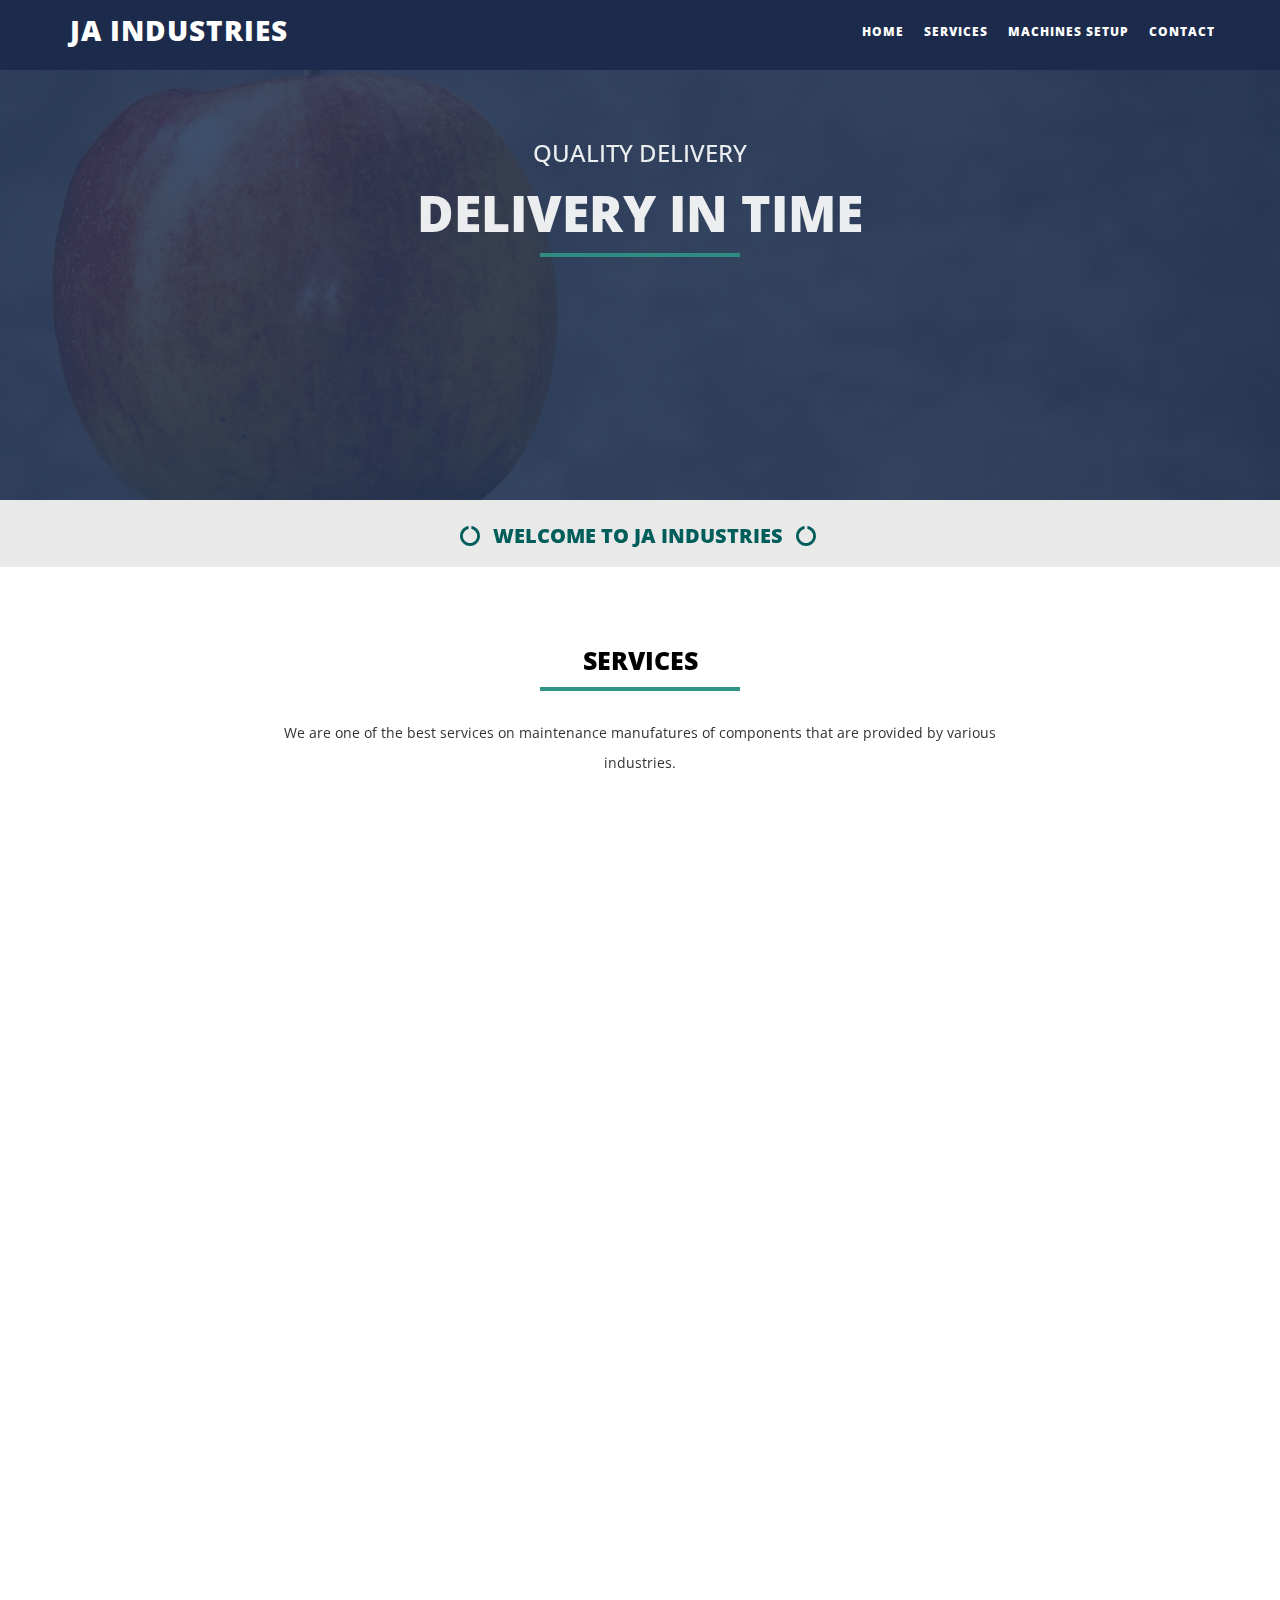
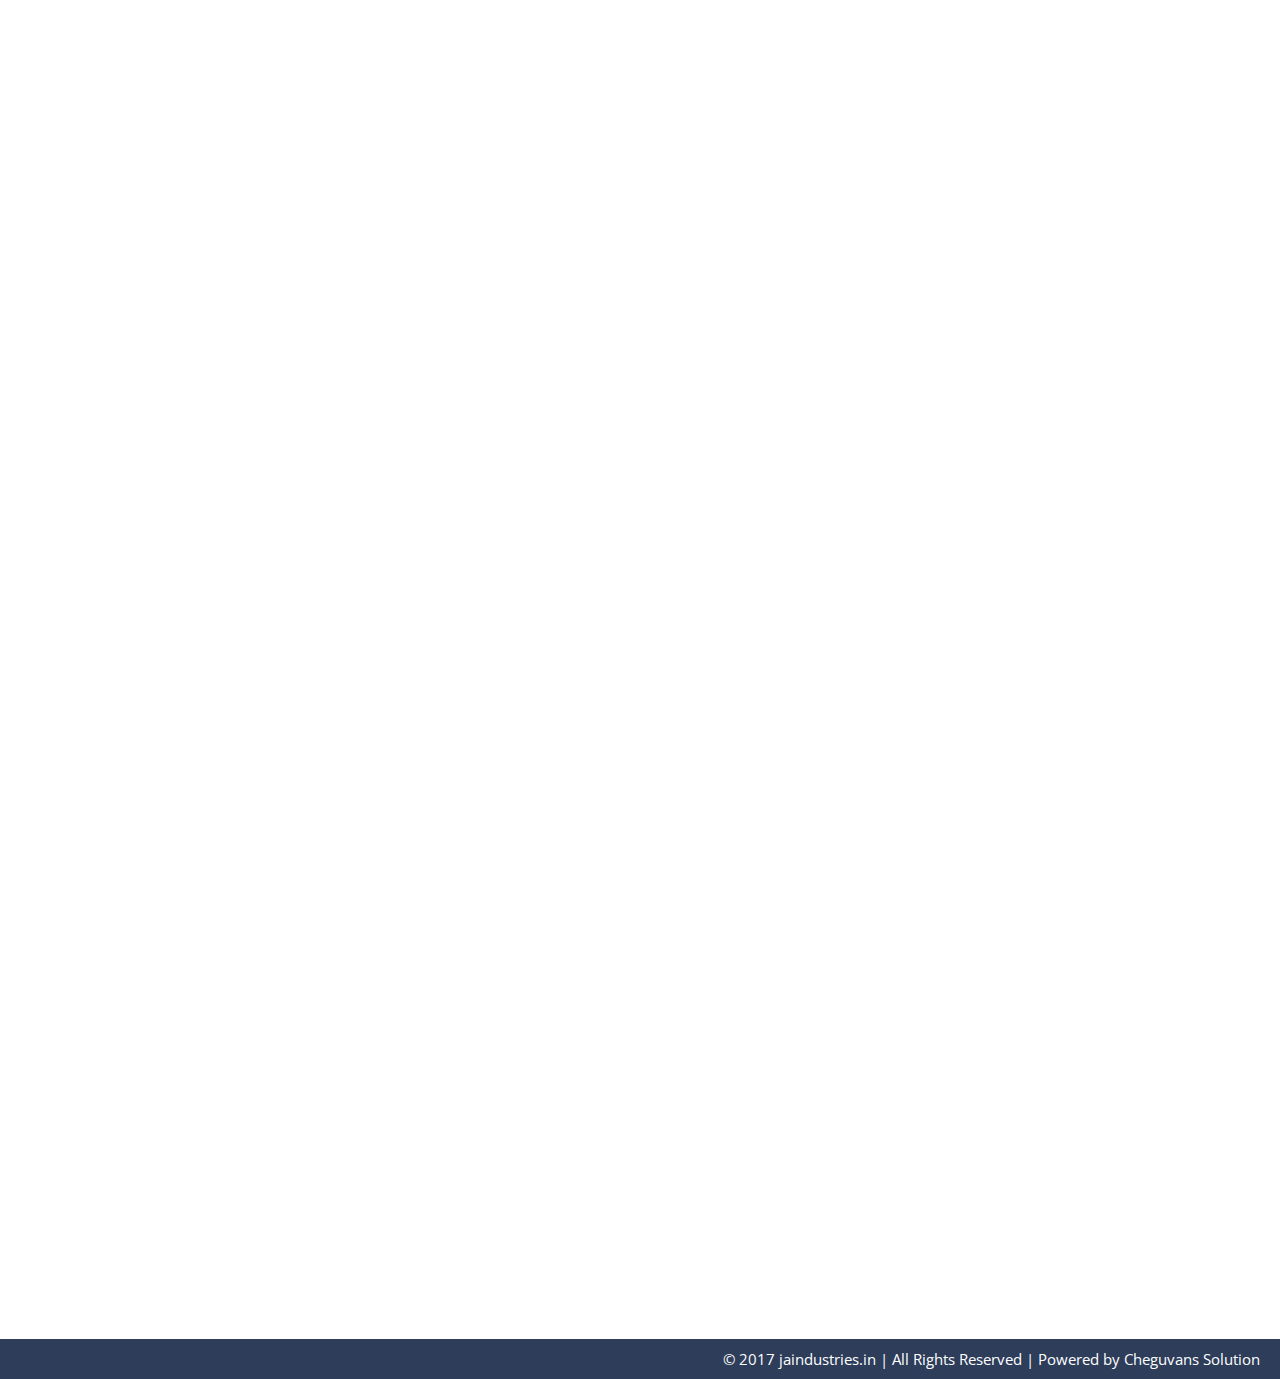
<file: index.html>
﻿<!DOCTYPE html>
<html xmlns="http://www.w3.org/1999/xhtml">
<head>
    <meta charset="utf-8" />
    <meta name="viewport" content="width=device-width, initial-scale=1, maximum-scale=1" />
    <meta name="description" content="" />
    <meta name="author" content="" />
    <title>Ja Industries Mechanical Company - Oragadam - Chennai </title>
    <!-- BOOTSTRAP CORE STYLE CSS -->
    <link href="assets/css/bootstrap.css" rel="stylesheet" />
    <!-- FONT AWESOME CSS -->
<link href="assets/css/font-awesome.min.css" rel="stylesheet" />
     <!-- FLEXSLIDER CSS -->
<link href="assets/css/flexslider.css" rel="stylesheet" />
    <!-- CUSTOM STYLE CSS -->
    <link href="assets/css/style.css" rel="stylesheet" />    
  <!-- Google	Fonts -->
	<link href='http://fonts.googleapis.com/css?family=Open+Sans:400,700,300' rel='stylesheet' type='text/css' />
</head>
<body >
   
 <div class="navbar navbar-inverse navbar-fixed-top " id="menu">
        <div class="container">
            <div class="navbar-header">
                <button type="button" class="navbar-toggle" data-toggle="collapse" data-target=".navbar-collapse">
                    <span class="icon-bar"></span>
                    <span class="icon-bar"></span>
                    <span class="icon-bar"></span>
                </button>
                <p style=" font-size:28px; margin-top:15PX;">JA INDUSTRIES </p>
               <!-- <a class="navbar-brand" href="#"><img class="logo-custom" src="assets/img/logo180-50.png" alt=""  /> srfwer</a>-->
            </div>
            <div class="navbar-collapse collapse move-me">
                <ul class="nav navbar-nav navbar-right">
                    <li ><a href="#home">HOME</a></li>
                     <li><a href="#features-sec">SERVICES</a></li>
                   <!-- <li><a href="#faculty-sec">OUR CLIENTS</a></li>-->
                     <li><a href="#course-sec">MACHINES SETUP</a></li>
                     <li><a href="ContactUs.aspx">CONTACT</a></li>
                </ul>
            </div>
           
        </div>
    </div>
      <!--NAVBAR SECTION END-->
       <div class="home-sec" id="home" >
           <div class="overlay">
 <div class="container">
           <div class="row text-center " >
           
               <div class="col-lg-12  col-md-12 col-sm-12">
               
                <div class="flexslider set-flexi" id="main-section" >
                    <ul class="slides move-me">
                        <!-- Slider 01 -->
                        <li>
                              <h3>Quality Delivery</h3>
                           <h1> delivery in Time </h1>
                         
                            
                        </li>
                        <!-- End Slider 01 -->
                        
                        <!-- Slider 02 -->
                        <li>
                            <h3> Quality Delivery</h3>
                             <h1>Cost Effective   </h1>
                           
                        </li>
                        <!-- End Slider 02 -->
                        
                        <!-- Slider 03 -->
                        <li>
                            <h3>Focus</h3>
                           <h1>Maintain Accuracy</h1>
                            
                        </li>
                        <!-- End Slider 03 -->
                    </ul>
                </div>
                   
     
              
              
            </div>
                
               </div>
                </div>
           </div>
           
       </div>
       <!--HOME SECTION END-->   
    <div  class="tag-line" >
         <div class="container">
           <div class="row  text-center" >
           
               <div class="col-lg-12  col-md-12 col-sm-12">
               
        <h2 data-scroll-reveal="enter from the bottom after 0.1s" ><i class="fa fa-circle-o-notch"></i> WELCOME TO JA INDUSTRIES <i class="fa fa-circle-o-notch"></i> </h2>
                   </div>
               </div>
             </div>
        
    </div>
    <!--HOME SECTION TAG LINE END-->   
         <div id="features-sec" class="container set-pad" >
             <div class="row text-center">
                 <div class="col-lg-8 col-lg-offset-2 col-md-8 col-sm-8 col-md-offset-2 col-sm-offset-2">
                     <h1 data-scroll-reveal="enter from the bottom after 0.2s"  class="header-line">SERVICES </h1>
                     <p data-scroll-reveal="enter from the bottom after 0.3s" >
                      We are one of the best services on maintenance manufatures of components that are provided by 
                      various industries. 
                         </p>
                 </div>

             </div>
             <!--/.HEADER LINE END-->


           <div class="row" >
           
               
                 <div class="col-lg-4  col-md-4 col-sm-4" data-scroll-reveal="enter from the bottom after 0.4s">
                     <div class="about-div">
                     <i class="fa fa-paper-plane-o fa-4x icon-round-border" ></i>
                   <h3 >Lathe Works</h3>
                 <hr />
                       <hr />
                   <p >
                       Various operations are performed in a lathe machine other than plain turning.These are, 
                       <ol>* Facing</ol>
                       <ol>* Chamfering</ol>
                       <ol>* Grooving</ol>
                       <ol>* Forming</ol>
                       <ol>* Eccentric turning</ol>
                       <ol>* Taper turning ..., etc</ol>
                    
                      
                   </p>
              
                </div>
                   </div>
                   <div class="col-lg-4  col-md-4 col-sm-4" data-scroll-reveal="enter from the bottom after 0.5s">
                     <div class="about-div">
                     <i class="fa fa-bolt fa-4x icon-round-border" ></i>
                   <h3 >Drilling works</h3>
                 <hr />
                       <hr />
                   <p >
                           Various operations are performed in a drilling machine.These are, 
                       <ol>* Boring</ol>
                       <ol>* Counter Boring</ol>
                       <ol>* Spot Facing</ol>
                       <ol>* Counter Sinking</ol>
                       <ol>* Reaming</ol>
                       <ol>* Grinding ..., etc</ol>
                   </p>
              
                </div>
                   </div>
                 <div class="col-lg-4  col-md-4 col-sm-4" data-scroll-reveal="enter from the bottom after 0.6s">
                     <div class="about-div">
                     <i class="fa fa-magic fa-4x icon-round-border" ></i>
                   <h3 >lathe cutting</h3>
                 <hr />
                       <hr />
                   <p >
                        Various tools are involved in a lathe cutting machine.These are, 
                       <ol>* Carbide tip tools</ol>
                       <ol>* Grooving tool</ol>
                       <ol>* Cut-Off blade</ol>
                       <ol>* Parting blades</ol>
                       <ol>* Boring bar</ol>
                       <ol>* Side tool </ol>
                   </p>
               
                </div>
                   </div>
                 
                 
               </div>
             </div>
   <!-- FEATURES SECTION END-->
    <!--<div id="faculty-sec" >
    <div class="container set-pad">
             <div class="row text-center">
                 <div class="col-lg-8 col-lg-offset-2 col-md-8 col-sm-8 col-md-offset-2 col-sm-offset-2">
                     <h1 data-scroll-reveal="enter from the bottom after 0.1s" class="header-line">OUR FACULTY </h1>
                     <p data-scroll-reveal="enter from the bottom after 0.3s">
                      Lorem ipsum dolor sit amet, consectetuer adipiscing elit.
                        Aenean commodo.
                         Lorem ipsum dolor sit amet, consectetuer adipiscing elit.
                        Aenean commodo.
                         </p>
                 </div>

             </div>
             <!--/.HEADER LINE END

           <div class="row" >
           
               
                 <div class="col-lg-4  col-md-4 col-sm-4" data-scroll-reveal="enter from the bottom after 0.4s">
                     <div class="faculty-div">
                     <img src="assets/img/faculty/1.jpg"  class="img-rounded" />
                   <h3 >ROXI CHI LUENA </h3>
                 <hr />
                         <h4>Desigining <br /> Department</h4>
                   <p >
                       Lorem ipsum dolor sit amet, consectetuer adipiscing elit.
                        Aenean commodo . 
                       
                   </p>
                </div>
                   </div>
                 <div class="col-lg-4  col-md-4 col-sm-4" data-scroll-reveal="enter from the bottom after 0.5s">
                     <div class="faculty-div">
                     <img src="assets/img/faculty/2.jpg"  class="img-rounded" />
                   <h3 >JANE DEO ALEX</h3>
                 <hr />
                         <h4>Enginering <br /> Department</h4>
                   <p >
                       Lorem ipsum dolor sit amet, consectetuer adipiscing elit.
                        Aenean commodo . 
                       
                   </p>
                </div>
                   </div>
               <div class="col-lg-4  col-md-4 col-sm-4" data-scroll-reveal="enter from the bottom after 0.6s">
                     <div class="faculty-div">
                     <img src="assets/img/faculty/3.jpg" class="img-rounded" />
                   <h3 >RUBY DECORSA</h3>
                 <hr />
                         <h4>Management <br /> Department</h4>
                   <p >
                       Lorem ipsum dolor sit amet, consectetuer adipiscing elit.
                        Aenean commodo . 
                       
                   </p>
                </div>
                   </div>
                 
               </div>
             </div>
        </div>-->
    <!-- FACULTY SECTION END-->
      <div id="course-sec" class="container set-pad">
             <div class="row text-center">
                 <div class="col-lg-8 col-lg-offset-2 col-md-8 col-sm-8 col-md-offset-2 col-sm-offset-2">
                     <h1 data-scroll-reveal="enter from the bottom after 0.1s" class="header-line">OUR MACHINE SETUP </h1>
                     <p data-scroll-reveal="enter from the bottom after 0.3s">
                    
                         </p>
                 </div>

             </div>
             <!--/.HEADER LINE END-->


           <div class="row set-row-pad" >
           <div class="col-lg-6 col-md-6 col-sm-6 " data-scroll-reveal="enter from the bottom after 0.4s" >
                 <img src="images/9FEETLATHE.jpg" class="img-thumbnail" />
           </div>
               <div class="col-lg-4 col-md-4 col-sm-4 col-lg-offset-1 col-md-offset-1 col-sm-offset-1">
                   <div class="panel-group" id="accordion">
                        <div class="panel panel-default" data-scroll-reveal="enter from the bottom after 0.5s">
                            <div class="panel-heading" >
                                <h4 class="panel-title">
                                    <a data-toggle="collapse" data-parent="#accordion" href="#collapse1" class="collapsed">
                                  <strong>   </strong> 9 FEET LATHE SPECIFICATIONS  
                                    </a>
                                </h4>
                            </div>
                            <div id="collapse1" class="panel-collapse collapse" style="height: 0px;">
                                <div class="panel-body">
                                    <p>* Height of Center	-	254mm</p>
                                    <p>* Bed Width	-	325mm</p>
                                    <p>* Swing over Bed	-	490mm</p>
                                    <p>* Swing over Cross slide	-	290mm</p>
                                    <p>* Movement of cross slide	-	300mm</p>
                                    <p>* Swing in Gap	-	800mm</p>
                                    <p>* Bed Type	-	2V & 2 Flat</p>
                                    <p>* Drive V-Belt	-	Double Belt C-70</p>
                                </div>
                            </div>
                        </div>
                        <br />
                        <div class="panel panel-default" data-scroll-reveal="enter from the bottom after 0.7s">
                            <div class="panel-heading">
                                <h4 class="panel-title">
                                    <a data-toggle="collapse" data-parent="#accordion" href="#collapse2" class="collapsed">
                                      <strong>   </strong>OPERATIONS OF LATHE 
                                    </a>
                                </h4>
                            </div>
                            <div id="collapse2" class="panel-collapse collapse" style="height: 0px;">
                                <div class="panel-body">
                                    <p>* Facing</p>
                                    <p>* Chamfering</p>
                                    <p>* Grooving</p>
                                    <p>* Forming</p>
                                    <p>* Eccentric turning</p>
                                    <p>* Taper turning</p>
                                    
                                       
                                    
                                </div>
                            </div>
                        </div>
                        
                    </div>
                   
           </div>
             
                 
                 
               </div>
            <div class="row set-row-pad" >
           <div class="col-lg-6 col-md-6 col-sm-6 " data-scroll-reveal="enter from the bottom after 0.4s" >
                 <img src="images/Lathe1.jpg" class="img-thumbnail" />
           </div>
               <div class="col-lg-4 col-md-4 col-sm-4 col-lg-offset-1 col-md-offset-1 col-sm-offset-1">
                   <div class="panel-group" id="accordion1">
                        <div class="panel panel-default" data-scroll-reveal="enter from the bottom after 0.5s">
                            <div class="panel-heading" >
                                <h4 class="panel-title">
                                    <a data-toggle="collapse" data-parent="#accordion1" href="#collapse3" class="collapsed">
                                  <strong>   </strong> 4.5 FEET LATHE SPECIFICATIONS  
                                    </a>
                                </h4>
                            </div>
                            <div id="collapse3" class="panel-collapse collapse" style="height: 0px;">
                                <div class="panel-body">
                                    <p>* Height of Center	-	254mm</p>
                                    <p>* Bed Width	-	325mm</p>
                                    <p>* Swing over Bed	-	490mm</p>
                                    <p>* Swing over Cross slide	-	290mm</p>
                                    <p>* Movement of cross slide	-	300mm</p>
                                    <p>* Swing in Gap	-	800mm</p>
                                    <p>* Bed Type	-	2V & 2 Flat</p>
                                    <p>* Drive V-Belt	-	Double Belt C-70</p>
                                </div>
                            </div>
                        </div>
                        <br />
                        <div class="panel panel-default" data-scroll-reveal="enter from the bottom after 0.7s">
                            <div class="panel-heading">
                                <h4 class="panel-title">
                                    <a data-toggle="collapse" data-parent="#accordion1" href="#collapse4" class="collapsed">
                                      <strong>   </strong>OPERATIONS OF LATHE 
                                    </a>
                                </h4>
                            </div>
                            <div id="collapse4" class="panel-collapse collapse" style="height: 0px;">
                                <div class="panel-body">
                                    <p>* Facing</p>
                                    <p>* Chamfering</p>
                                    <p>* Grooving</p>
                                    <p>* Forming</p>
                                    <p>* Eccentric turning</p>
                                    <p>* Taper turning </p>
                                    
                                       
                                    
                                </div>
                            </div>
                        </div>
                        
                    </div>
                   
                </div>
             
                 
                 
               </div>
             <div class="row set-row-pad" >
           <div class="col-lg-6 col-md-6 col-sm-6 " data-scroll-reveal="enter from the bottom after 0.4s" >
                 <img src="images/Drilling2.jpg" class="img-thumbnail" />
           </div>
               <div class="col-lg-4 col-md-4 col-sm-4 col-lg-offset-1 col-md-offset-1 col-sm-offset-1">
                   <div class="panel-group" id="accordion2">
                        <div class="panel panel-default" data-scroll-reveal="enter from the bottom after 0.5s">
                            <div class="panel-heading" >
                                <h4 class="panel-title">
                                    <a data-toggle="collapse" data-parent="#accordion2" href="#collapse5" class="collapsed">
                                  <strong>   </strong> LATHE DRILLING SPECIFICATIONS  
                                    </a>
                                </h4>
                            </div>
                            <div id="collapse5" class="panel-collapse collapse" style="height: 0px;">
                                <div class="panel-body">
                                    <p>* Height of Center	-	254mm</p>
                                    <p>* Bed Width	-	325mm</p>
                                    <p>* Swing over Bed	-	490mm</p>
                                    <p>* Swing over Cross slide	-	290mm</p>
                                    <p>* Movement of cross slide	-	300mm</p>
                                    <p>* Swing in Gap	-	800mm</p>
                                    <p>* Bed Type	-	2V & 2 Flat</p>
                                    <p>* Drive V-Belt	-	Double Belt C-70</p>
                                </div>
                            </div>
                        </div>
                        <br />
                        <div class="panel panel-default" data-scroll-reveal="enter from the bottom after 0.7s">
                            <div class="panel-heading">
                                <h4 class="panel-title">
                                    <a data-toggle="collapse" data-parent="#accordion2" href="#collapse6" class="collapsed">
                                      <strong>   </strong>OPERATIONS OF LATHE DRILLING 
                                    </a>
                                </h4>
                            </div>
                            <div id="collapse6" class="panel-collapse collapse" style="height: 0px;">
                                <div class="panel-body">
                                    <p>* Boring</p>
                                    <p>* Counter Boring</p>
                                    <p>* Spot Facing</p>
                                    <p>* Counter Sinking</p>
                                    <p>* Reaming</p>
                                    <p>* Grinding  </p>
                                    
                                       
                                    
                                </div>
                            </div>
                        </div>
                        
                    </div>
                   
                </div>
             
                 
                 
               </div>
              <div class="row set-row-pad" >
           <div class="col-lg-6 col-md-6 col-sm-6 " data-scroll-reveal="enter from the bottom after 0.4s" >
                 <img src="images/BONDSAW.jpg" class="img-thumbnail" />
           </div>
               <div class="col-lg-4 col-md-4 col-sm-4 col-lg-offset-1 col-md-offset-1 col-sm-offset-1">
                   <div class="panel-group" id="accordion3">
                        <div class="panel panel-default" data-scroll-reveal="enter from the bottom after 0.5s">
                            <div class="panel-heading" >
                                <h4 class="panel-title">
                                    <a data-toggle="collapse" data-parent="#accordion3" href="#collapse7" class="collapsed">
                                  <strong>   </strong> BONDSAW CUTTING SPECS  
                                    </a>
                                </h4>
                            </div>
                            <div id="collapse7" class="panel-collapse collapse" style="height: 0px;">
                                <div class="panel-body">
                                    <p>* Height of Center	-	254mm</p>
                                    <p>* Bed Width	-	325mm</p>
                                    <p>* Swing over Bed	-	490mm</p>
                                    <p>* Swing over Cross slide	-	290mm</p>
                                    <p>* Movement of cross slide	-	300mm</p>
                                    <p>* Swing in Gap	-	800mm</p>
                                    <p>* Bed Type	-	2V & 2 Flat</p>
                                    <p>* Drive V-Belt	-	Double Belt C-70</p>
                                </div>
                            </div>
                        </div>
                        <br />
                        <div class="panel panel-default" data-scroll-reveal="enter from the bottom after 0.7s">
                            <div class="panel-heading">
                                <h4 class="panel-title">
                                    <a data-toggle="collapse" data-parent="#accordion2" href="#collapse8" class="collapsed">
                                      <strong>   </strong>OPERATIONS OF LATHE CUTTING 
                                    </a>
                                </h4>
                            </div>
                            <div id="collapse8" class="panel-collapse collapse" style="height: 0px;">
                                <div class="panel-body">
                                    <p>* Carbide tip tools</p>
                                    <p>* Grooving tool</p>
                                    <p>* Cut-Off blade</p>
                                    <p>* Parting blades</p>
                                    <p>* Boring bar</p>
                                    <p>* Side tool  </p>
                                    
                                       
                                    
                                </div>
                            </div>
                        </div>
                        
                    </div>
                   
                </div>
             
                 
                 
               </div>
             </div>
      <!-- COURSES SECTION END-->
    
     <div class="container">
             <div class="row set-row-pad"  >
    <div class="col-lg-4 col-md-4 col-sm-4   col-lg-offset-1 col-md-offset-1 col-sm-offset-1 " data-scroll-reveal="enter from the bottom after 0.4s">

                    <h2 ><strong>Our Location </strong></h2>
        <hr />
                    <div>
                        <h4 style="width:500px">#641,Valarmathi Nagar,Vadakkupattu,</h4>
                        <h4 style="width:500px">Near Oragdam,Kanchipuram-603204.</h4>
                        <h4><strong>Call:</strong> 9597625881 / 8428304965 </h4>
                        <h4 style="width:500px"><strong>Email: </strong>jaindustries2017@gmail.com</h4>
                    </div>


                </div>
                 <div class="col-lg-4 col-md-4 col-sm-4   col-lg-offset-1 col-md-offset-1 col-sm-offset-1" data-scroll-reveal="enter from the bottom after 0.4s">

                    <h2 ><strong>Social Conectivity </strong></h2>
        <hr />
                    <div >
                        <a href="#">  <img src="assets/img/Social/facebook.png" alt="" /> </a>
                     <a href="#"> <img src="assets/img/Social/google-plus.png" alt="" /></a>
                     <a href="#"> <img src="assets/img/Social/twitter.png" alt="" /></a>
                    </div>
                    </div>


                </div>
                 </div>
     <!-- CONTACT SECTION END-->
    <div id="footer">
          &copy 2017 jaindustries.in | All Rights Reserved |  <a href="http://cheguvanssolution.com" style="color: #fff" target="_blank">Powered by Cheguvans Solution</a>
    </div>
     <!-- FOOTER SECTION END-->
   
    <!--  Jquery Core Script -->
    <script src="assets/js/jquery-1.10.2.js"></script>
    <!--  Core Bootstrap Script -->
    <script src="assets/js/bootstrap.js"></script>
    <!--  Flexslider Scripts --> 
         <script src="assets/js/jquery.flexslider.js"></script>
     <!--  Scrolling Reveal Script -->
    <script src="assets/js/scrollReveal.js"></script>
    <!--  Scroll Scripts --> 
    <script src="assets/js/jquery.easing.min.js"></script>
    <!--  Custom Scripts --> 
         <script src="assets/js/custom.js"></script>
</body>
</html>
</file>
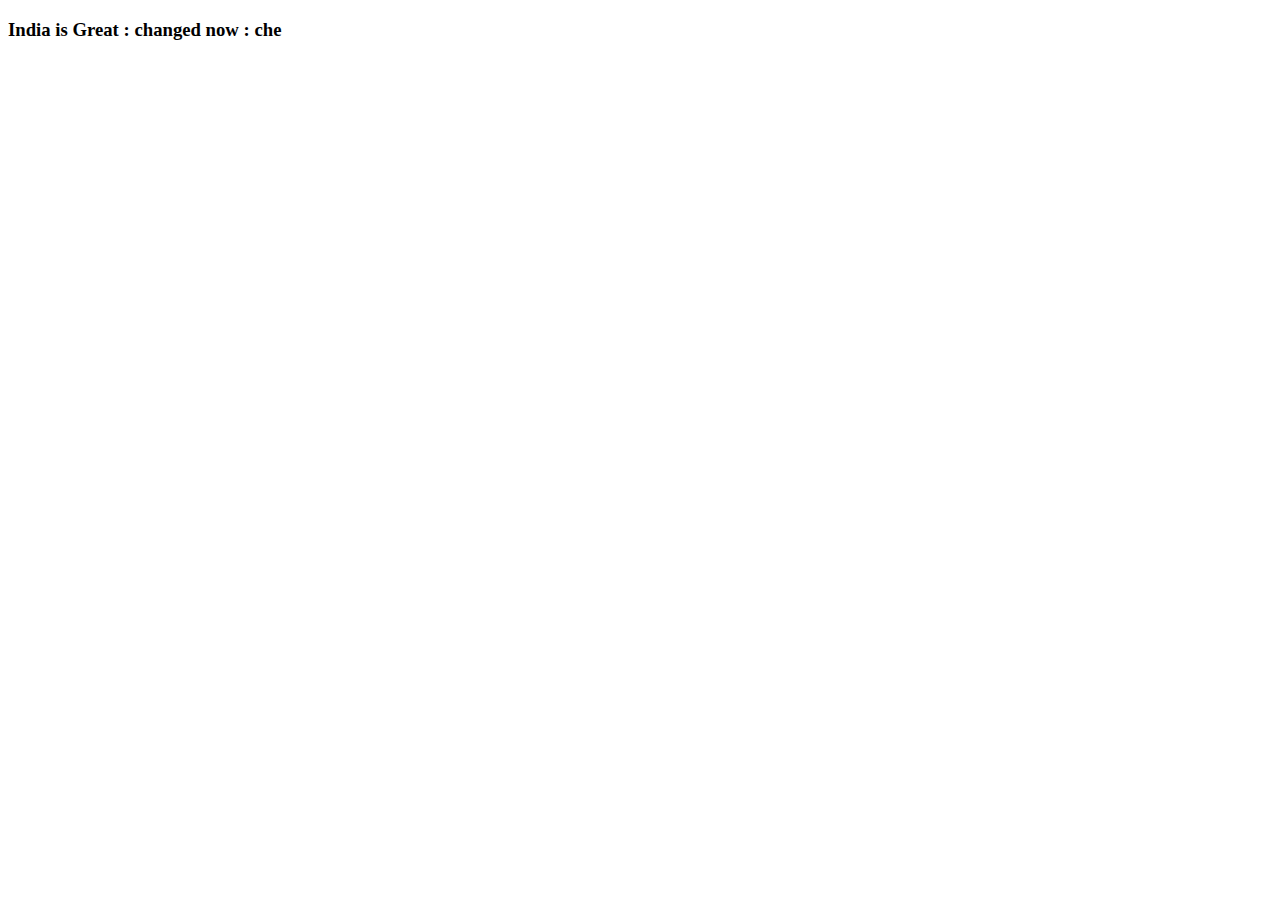
<file: minepage.html>
﻿<!DOCTYPE html PUBLIC "-//W3C//DTD XHTML 1.0 Transitional//EN" "http://www.w3.org/TR/xhtml1/DTD/xhtml1-transitional.dtd">
<html xmlns="http://www.w3.org/1999/xhtml">

<head>
<meta content="text/html; charset=utf-8" http-equiv="Content-Type" />
<title>Karthik Test Page </title>
</head>

<body>
<h3> 
 India is Great : changed now : che
</h3>

</body>

</html>
</file>
<file: assets/css/style.css>
﻿/*=============================================================
    Authour URI: www.binarytheme.com
    License: Commons Attribution 3.0

    http://creativecommons.org/licenses/by/3.0/

    100% To use For Personal And Commercial Use.
    IN EXCHANGE JUST GIVE US CREDITS AND TELL YOUR FRIENDS ABOUT US
   
    ========================================================  */

/* =============================================================
   GENERAL STYLES
 ============================================================ */
body {
    font-family: 'Open Sans', sans-serif;
    line-height: 30px;
    font-size: 14px;
}

.set-pad {
    padding-top:35px;
}
.set-row-pad {
    padding-top:30px;
    padding-bottom:50px;
}
/*=====================================
  NAVBAR STYLES 
    ===================================*/

.logo-custom {
    max-height: 40px;
}

#menu {
    background-color: rgba(28, 43, 75, 1);
    color: #fff;
    font-size: 12px;
    font-weight: 900;
    letter-spacing: 1px;
    min-height: 70px;
}


.navbar-inverse {
    border-color: transparent;
}

    .navbar-inverse .navbar-nav > li > a, .navbar-inverse .navbar-nav > li > a:hover {
        color: #FFF;
        padding: 22px 10px;
    }


/*=====================================
  HOME STYLES 
    ===================================*/
.home-sec {
    padding-top: 10px;
    padding-bottom: 60px;
    background: url(../img/header.jpg) no-repeat center center;
    padding: 0;
    -webkit-background-size: cover;
    background-size: cover;
    color: #fff;
    background-attachment: fixed;
}

    .home-sec .overlay {
        background: rgba(38, 57, 88, 0.89);
        min-height: 500px;
    }

    .home-sec h1 {
        color: #fff;
        font-weight: 900;
        font-size: 50px;
        text-transform: uppercase;
        padding-bottom: 35px;
    }

    .home-sec h3 {
        text-transform: uppercase;
    }



.set-flexi {
    -webkit-box-shadow: 0 1px 4px rgba(0, 0, 0, 0);
    -moz-box-shadow: 0 1px 4px rgba(0, 0, 0, 0);
    -o-box-shadow: 0 1px 4px rgba(0, 0, 0, 0);
    box-shadow: 0 1px 4px rgba(0, 0, 0, 0);
    background-color: transparent;
    border: 0px solid #000;
    padding-top: 120px;
}

.flex-control-nav {
    display: none!important;
}

.set-flexi a {
    margin: 5px;
}
/*=====================================
  TAG LINE STYLES 
    ===================================*/

.tag-line {
    background: #E9E9E9;
    color: #000;
}

    .tag-line h2 {
        font-size: 20px;
        font-weight: 900;
        padding: 5px 10px 10px 5px;
        color: #005E5A;
    }

        .tag-line h2 > i {
            margin-left: 8px;
            margin-right: 8px;
        }
/*=====================================
  HEADER LINE STYLES 
    ===================================*/
.header-line {
    font-weight: 900;
    font-size: 25px;
    padding-bottom: 5px;
    padding-top: 25px;
    color: #000;
}

h1::after {
    content: " ";
    border: solid 2px #2f9484;
    display: block;
    width: 200px;
    margin: 12px auto;
}

/*=====================================
  ABOUT STYLES 
  ===================================*/
.about-div {
    padding: 30px;
}

.icon-round-border {
    border: 10px double #1A94C4;
    color: #2f9484;
    text-align: center;
    padding-top: 15px;
    height: 100px;
    width: 100px;
    border-radius: 50%;
    cursor: pointer;
    -webkit-transition: 0.3s;
    -moz-transition: 0.3s;
    -o-transition: 0.3s;
    transition: 0.3s;
}

    .icon-round-border:hover {
        color: #fff;
        border: 10px double #fff;
        background-color: #1A94C4;
        -webkit-transition: 0.3s;
        -moz-transition: 0.3s;
        -o-transition: 0.3s;
        transition: 0.3s;
    }

.about-div hr {
    border: 1px solid #1A94C4;
}

.about-div h3 {
    font-size: 25px;
    font-weight: 700;
    text-transform: uppercase;
}

.about-div p {
    padding-top: 10px;
}

.btn-set {
    border-radius: 0px;
    -webkit-border-radius: 0px;
    -moz-border-radius: 0px;
    margin-bottom: 20px;
}
/*=====================================
  FACULTY STYLES 
  ===================================*/
#faculty-sec {
    background-color: #000;
    color: #fff;
}

    #faculty-sec .header-line {
        color: #fff;
    }
.faculty-div h4 {
    line-height:30px;
    font-weight:700;
}
.faculty-div {
    padding: 30px;
}

    .faculty-div hr {
        border: 1px solid #1A94C4;
    }

    .faculty-div h3 {
        font-size: 25px;
        font-weight: 700;
        text-transform: uppercase;
    }

    .faculty-div p {
        padding-top: 10px;
        padding-bottom: 15px;
    }

    .faculty-div img {
        border: 10px double #fff;
    }

/*=====================================
  CONTACT STYLES 
  ===================================*/
#contact-sec {
    padding-top: 10px;
    padding-bottom: 60px;
    background: url(../img/contact.jpg) no-repeat center center;
    padding: 0;
    -webkit-background-size: cover;
    background-size: cover;
    color: #fff;
    background-attachment: fixed;
}

#contact-sec .overlay {
        background: rgba(0, 0, 0, 0.76);
        min-height: 600px;
    }

    #contact-sec h1 {
        color:#fff;
    }
#contact-sec .form-control{
    background-color:rgba(255, 255, 255, 0);
    color:#fff;
}
/*=====================================
  Footer STYLES 
  ===================================*/
#footer {
    padding:5px 20px;
    background-color:#2d3d5a;
    text-align:right;
    color:#fff;
    font-size:15px;
}
</file>
